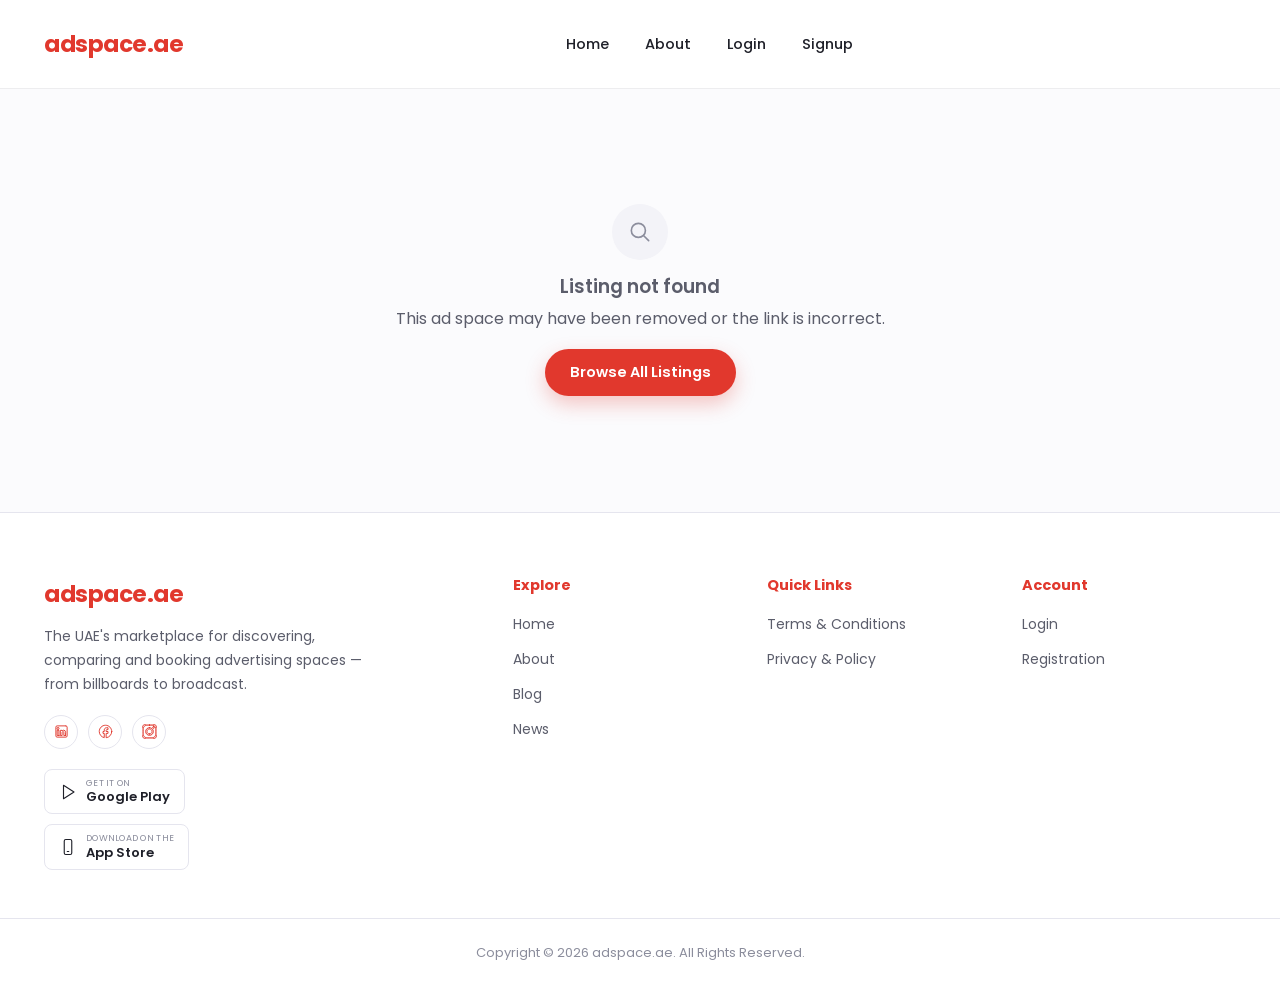
<file: details.html>
<!DOCTYPE html>
<html lang="en">
<head>
<meta charset="UTF-8" />
<meta name="viewport" content="width=device-width, initial-scale=1.0" />
<title>Ad Space Details — adspace.ae</title>
<meta name="description" content="View full details, pricing and location for this ad space on adspace.ae — the UAE's marketplace for billboards, digital screens, radio, TV and print advertising." />
<link rel="canonical" href="https://adspace.ae/details.html" />

<link rel="icon" type="image/png" href="images/adspace-logo.png" />
<link rel="apple-touch-icon" href="images/adspace-logo.png" />

<meta property="og:type" content="website" />
<meta property="og:site_name" content="adspace.ae" />
<meta property="og:title" id="ogTitle" content="Ad Space Details — adspace.ae" />
<meta property="og:description" id="ogDescription" content="View full details, pricing and location for this ad space on adspace.ae." />
<meta property="og:url" id="ogUrl" content="https://adspace.ae/details.html" />
<meta property="og:image" id="ogImage" content="https://adspace.ae/images/adspace-logo.png" />
<meta name="twitter:card" content="summary_large_image" />
<meta name="twitter:title" id="twitterTitle" content="Ad Space Details — adspace.ae" />
<meta name="twitter:description" id="twitterDescription" content="View full details, pricing and location for this ad space on adspace.ae." />
<meta name="twitter:image" id="twitterImage" content="https://adspace.ae/images/adspace-logo.png" />

<link rel="preconnect" href="https://fonts.googleapis.com">
<link href="https://fonts.googleapis.com/css2?family=Playfair+Display:ital@1&family=Poppins:wght@400;500;600;700&display=swap" rel="stylesheet">
<link rel="stylesheet" href="css/style.css" />
</head>
<body>

<header class="site-header">
  <div class="container header-inner">
    <a href="index.html" class="logo">adspace.ae</a>
    <nav class="main-nav" id="mainNav">
      <a href="index.html">Home</a>
      <a href="index.html#about">About</a>
      <a href="#" class="nav-auth-link">Login</a>
      <a href="#" class="nav-auth-link nav-auth-cta">Signup</a>
    </nav>
    <div class="header-actions">
      <button class="nav-toggle" id="navToggle" aria-label="Toggle menu" aria-expanded="false"></button>
    </div>
  </div>
</header>

<section class="section-tight" id="detailsMain">
  <div class="container">

    <div id="gallery" class="gallery"></div>

    <h1 id="detailTitle" class="detail-title"></h1>
    <p class="detail-location" id="detailLocation"></p>

    <div class="detail-section">
      <h2>Description</h2>
      <p class="detail-description" id="detailDescription"></p>
    </div>

    <div class="detail-section">
      <h2>Similar Ad Spaces</h2>
      <div class="listing-grid" id="relatedGrid"></div>
    </div>

  </div>
</section>

<footer class="site-footer">
  <div class="container footer-grid">
    <div class="footer-brand">
      <a href="index.html" class="logo">adspace.ae</a>
      <p>The UAE's marketplace for discovering, comparing and booking advertising spaces — from billboards to broadcast.</p>
      <div class="footer-social">
        <a href="#" aria-label="LinkedIn">
          <svg viewBox="0 0 24 24" class="icon" fill="currentColor" stroke="none"><path d="M19 3a2 2 0 0 1 2 2v14a2 2 0 0 1-2 2H5a2 2 0 0 1-2-2V5a2 2 0 0 1 2-2h14m-.5 15.5v-5.3a3.26 3.26 0 0 0-3.26-3.26c-.85 0-1.84.52-2.28 1.3v-1.11h-2.79v8.37h2.79v-4.93c0-.77.62-1.4 1.39-1.4a1.4 1.4 0 0 1 1.4 1.4v4.93h2.75M6.46 8.76a1.64 1.64 0 1 0 0-3.28 1.64 1.64 0 0 0 0 3.28m1.39 9.74v-8.37H5.07v8.37h2.78z"/></svg>
        </a>
        <a href="#" aria-label="Facebook">
          <svg viewBox="0 0 24 24" class="icon" fill="currentColor" stroke="none"><path d="M22 12c0-5.52-4.48-10-10-10S2 6.48 2 12c0 4.84 3.44 8.87 8 9.8V15H8v-3h2V9.5C10 7.57 11.57 6 13.5 6H16v3h-2c-.55 0-1 .45-1 1v2h3v3h-3v6.95C18.05 21.45 22 17.19 22 12z"/></svg>
        </a>
        <a href="#" aria-label="Instagram">
          <svg viewBox="0 0 24 24" class="icon" fill="currentColor" stroke="none"><path d="M12 2.163c3.204 0 3.584.012 4.85.07 3.252.148 4.771 1.691 4.919 4.919.058 1.265.069 1.645.069 4.849 0 3.205-.012 3.584-.069 4.849-.149 3.225-1.664 4.771-4.919 4.919-1.266.058-1.644.07-4.85.07-3.204 0-3.584-.012-4.849-.07-3.26-.149-4.771-1.699-4.919-4.92-.058-1.265-.07-1.644-.07-4.849 0-3.204.013-3.583.07-4.849.149-3.227 1.664-4.771 4.919-4.919 1.266-.057 1.645-.069 4.849-.069zm0-2.163c-3.259 0-3.667.014-4.947.072-4.358.2-6.78 2.618-6.98 6.98-.059 1.281-.073 1.689-.073 4.948 0 3.259.014 3.668.072 4.948.2 4.358 2.618 6.78 6.98 6.98 1.281.058 1.689.072 4.948.072 3.259 0 3.668-.014 4.948-.072 4.354-.2 6.782-2.618 6.979-6.98.059-1.28.073-1.689.073-4.948 0-3.259-.014-3.667-.072-4.947-.196-4.354-2.617-6.78-6.979-6.98-1.281-.059-1.69-.073-4.949-.073zm0 5.838c-3.403 0-6.162 2.759-6.162 6.162s2.759 6.163 6.162 6.163 6.162-2.759 6.162-6.163c0-3.403-2.759-6.162-6.162-6.162zm0 10.162c-2.209 0-4-1.79-4-4 0-2.209 1.791-4 4-4s4 1.791 4 4c0 2.21-1.791 4-4 4zm6.406-11.845c-.796 0-1.441.645-1.441 1.44s.645 1.44 1.441 1.44c.795 0 1.439-.645 1.439-1.44s-.644-1.44-1.439-1.44z"/></svg>
        </a>
      </div>
      <div class="footer-badges">
        <a href="#" class="footer-badge" aria-label="Get it on Google Play">
          <svg class="icon" viewBox="0 0 24 24" fill="none" stroke="currentColor"><path d="M6 3l14 9-14 9V3z"/></svg>
          <span class="footer-badge-text"><small>GET IT ON</small><strong>Google Play</strong></span>
        </a>
        <a href="#" class="footer-badge" aria-label="Download on the App Store">
          <svg class="icon" viewBox="0 0 24 24" fill="none" stroke="currentColor"><rect x="7" y="2" width="10" height="20" rx="2"/><path d="M11 18h2"/></svg>
          <span class="footer-badge-text"><small>Download on the</small><strong>App Store</strong></span>
        </a>
      </div>
    </div>
    <div class="footer-col">
      <h4>Explore</h4>
      <ul>
        <li><a href="index.html">Home</a></li>
        <li><a href="index.html#about">About</a></li>
        <li><a href="#">Blog</a></li>
        <li><a href="#">News</a></li>
      </ul>
    </div>
    <div class="footer-col">
      <h4>Quick Links</h4>
      <ul>
        <li><a href="#">Terms &amp; Conditions</a></li>
        <li><a href="#">Privacy &amp; Policy</a></li>
      </ul>
    </div>
    <div class="footer-col">
      <h4>Account</h4>
      <ul>
        <li><a href="#">Login</a></li>
        <li><a href="#">Registration</a></li>
      </ul>
    </div>
  </div>
  <div class="footer-bottom">Copyright &copy; 2026 adspace.ae. All Rights Reserved.</div>
</footer>

<script src="js/utils.js"></script>
<script src="js/components.js"></script>
<script src="js/details.js"></script>
</body>
</html>
</file>
<file: css/style.css>
/* ==========================================================================
   adspace.ae — static demo styles
   ========================================================================== */

:root {
  --primary: #e1382d;
  --primary-dark: #b32a21;
  --primary-light: #fdeceb;
  --dark: #14141c;
  --dark-2: #1c1d28;
  --ink: #1f2029;
  --gray-600: #5b5d6b;
  --gray-400: #8b8d9c;
  --gray-200: #e5e5ee;
  --gray-100: #f3f3f8;
  --bg: #fbfbfd;
  --white: #ffffff;
  --success: #17a672;
  --radius-sm: 8px;
  --radius-md: 14px;
  --radius-lg: 22px;
  --shadow-sm: 0 2px 10px rgba(20, 20, 28, 0.06);
  --shadow-md: 0 10px 30px rgba(20, 20, 28, 0.10);
  --shadow-lg: 0 24px 60px rgba(20, 20, 28, 0.16);
  --font: "Poppins", "Segoe UI", system-ui, -apple-system, sans-serif;
  --container: 1240px;
}

* { box-sizing: border-box; }
html { scroll-behavior: smooth; }
body {
  margin: 0;
  font-family: var(--font);
  color: var(--ink);
  background: var(--bg);
  -webkit-font-smoothing: antialiased;
}
img { max-width: 100%; display: block; }
a { color: inherit; text-decoration: none; }
ul { list-style: none; margin: 0; padding: 0; }
button { font-family: inherit; cursor: pointer; }
h1, h2, h3, h4 { margin: 0; line-height: 1.2; font-weight: 600; }
p { margin: 0; }

.container {
  max-width: var(--container);
  margin: 0 auto;
  padding: 0 24px;
}

.icon {
  width: 1em;
  height: 1em;
  fill: none;
  stroke: currentColor;
  stroke-width: 1.5;
  stroke-linecap: round;
  stroke-linejoin: round;
  vertical-align: -0.15em;
}

.text-accent {
  font-family: "Playfair Display", Georgia, serif;
  font-style: italic;
  font-weight: 500;
  color: var(--primary);
}
.section { padding: 88px 0; }
.section-tight { padding: 56px 0; }
.section-alt { background: var(--gray-100); }

.eyebrow {
  display: inline-flex;
  align-items: center;
  gap: 8px;
  font-size: 13px;
  font-weight: 600;
  letter-spacing: 0.06em;
  text-transform: uppercase;
  color: var(--primary);
}
.eyebrow::before {
  content: "";
  width: 28px;
  height: 2px;
  background: var(--primary);
  display: inline-block;
}

.section-head {
  text-align: center;
  max-width: 640px;
  margin: 0 auto 48px;
}
.section-head h2 { font-size: clamp(26px, 3.4vw, 38px); margin-top: 12px; }
.section-head p { margin-top: 14px; color: var(--gray-600); font-size: 16px; }

/* ---------- Buttons ---------- */
.btn {
  display: inline-flex;
  align-items: center;
  justify-content: center;
  gap: 8px;
  padding: 12px 24px;
  border-radius: 999px;
  font-weight: 600;
  font-size: 14.5px;
  border: 1.5px solid transparent;
  transition: transform 0.15s ease, box-shadow 0.15s ease, background 0.15s ease, color 0.15s ease;
  white-space: nowrap;
}
.btn-primary { background: var(--primary); color: var(--white); box-shadow: 0 8px 20px rgba(225, 56, 45, 0.28); }
.btn-primary:hover { background: var(--primary-dark); transform: translateY(-1px); }
.btn-ghost { background: transparent; color: var(--ink); border-color: var(--gray-200); }
.btn-ghost:hover { border-color: var(--primary); color: var(--primary); }
.btn-light { background: var(--white); color: var(--primary); }
.btn-light:hover { transform: translateY(-1px); }

/* visible action tiles (not hidden text links) */
.btn-tile {
  width: 100%;
  border-radius: var(--radius-sm);
  padding: 12px 16px;
  font-size: 14px;
}
.btn-tile-icon { width: 16px; height: 16px; }

/* ---------- Header ---------- */
.site-header {
  position: sticky;
  top: 0;
  z-index: 100;
  background: var(--white);
  box-shadow: 0 1px 0 rgba(20, 20, 28, 0.06);
}
.header-inner {
  display: flex;
  align-items: center;
  justify-content: space-between;
  height: 88px;
  gap: 24px;
}
.logo {
  font-size: 23px;
  font-weight: 700;
  color: var(--primary);
  letter-spacing: -0.02em;
}
.logo span { color: var(--primary); }

.main-nav { display: flex; align-items: center; gap: 36px; }
.main-nav a {
  font-size: 14.5px;
  font-weight: 500;
  color: var(--ink);
  padding: 6px 0;
  position: relative;
}
.main-nav a:hover, .main-nav a.is-active { color: var(--primary); }
.main-nav a.is-active::after {
  content: "";
  position: absolute;
  left: 0; right: 0; bottom: -4px;
  height: 2px;
  background: var(--primary);
  border-radius: 2px;
}

.header-actions { display: flex; align-items: center; gap: 28px; }
.nav-auth-link {
  font-size: 14.5px;
  font-weight: 500;
  color: var(--ink);
}
.nav-auth-link:hover { color: var(--primary); }
.nav-auth-cta { color: var(--primary); }
.nav-toggle {
  display: none;
  width: 40px; height: 40px;
  border-radius: 10px;
  border: 1px solid var(--gray-200);
  background: var(--white);
  align-items: center;
  justify-content: center;
}
.nav-toggle .icon { width: 20px; height: 20px; }

/* ---------- Hero (Banner with Real Skyline Photo) ---------- */
.hero-section {
  position: relative;
  background: var(--white);
  padding: 14px 0 28px;
}
.hero-outer-container {
  max-width: 1360px;
  margin: 0 auto;
  padding: 0 24px;
}
.hero-banner {
  position: relative;
  border-radius: 22px;
  overflow: hidden;
  background: #0d1322 url("../images/hero-bg.webp") center bottom / cover no-repeat;
  min-height: 580px;
  display: flex;
  align-items: center;
  justify-content: center;
  box-shadow: 0 16px 48px rgba(10, 16, 30, 0.12);
}
.hero-overlay {
  position: absolute;
  inset: 0;
  z-index: 1;
  background: linear-gradient(180deg, rgba(8, 12, 22, 0.44) 0%, rgba(8, 12, 22, 0.22) 42%, rgba(8, 12, 22, 0.65) 100%);
}
.hero-content {
  position: relative;
  z-index: 2;
  width: 100%;
  max-width: 860px;
  margin: 0 auto;
  padding: 88px 24px 92px;
  text-align: center;
  color: var(--white);
}
.hero-title {
  font-size: clamp(34px, 4.4vw, 54px);
  font-weight: 500;
  color: var(--white);
  line-height: 1.25;
  margin: 0 auto 38px;
  letter-spacing: -0.01em;
  text-shadow: 0 2px 20px rgba(0, 0, 0, 0.55);
}
.hero-title em {
  font-family: "Playfair Display", Georgia, serif;
  font-style: italic;
  font-weight: 400;
  color: var(--white);
}

/* Floating Search Pill Bar */
.hero-search-pill {
  position: relative;
  z-index: 2;
  max-width: 740px;
  margin: 0 auto;
  display: flex;
  align-items: center;
  gap: 2px;
  background: rgba(255, 255, 255, 0.96);
  backdrop-filter: blur(14px);
  -webkit-backdrop-filter: blur(14px);
  border-radius: 999px;
  padding: 6px 7px 6px 22px;
  box-shadow: 0 16px 42px rgba(0, 0, 0, 0.32);
}
.pill-field {
  display: flex;
  align-items: center;
  gap: 10px;
  flex: 1;
  min-width: 0;
  padding: 10px 8px;
  position: relative;
}
.pill-icon {
  display: inline-flex;
  align-items: center;
  justify-content: center;
  flex-shrink: 0;
  width: 20px;
  height: 20px;
}
.field-icon-svg {
  width: 18px;
  height: 18px;
  display: block;
}
.pill-field select {
  width: 100%;
  border: none;
  background: transparent;
  font-family: inherit;
  font-size: 14.5px;
  font-weight: 500;
  color: #374151;
  outline: none;
  appearance: none;
  cursor: pointer;
  padding-right: 22px;
}
.pill-chevron {
  position: absolute;
  right: 6px;
  pointer-events: none;
  display: inline-flex;
  align-items: center;
  justify-content: center;
  color: #9ca3af;
}
.pill-chevron svg {
  width: 14px;
  height: 14px;
  stroke: currentColor;
  fill: none;
  stroke-width: 2;
  stroke-linecap: round;
  stroke-linejoin: round;
}
.pill-divider {
  width: 1px;
  height: 26px;
  background: rgba(0, 0, 0, 0.1);
  flex-shrink: 0;
  margin: 0 4px;
}
.pill-search-btn {
  display: inline-flex;
  align-items: center;
  gap: 8px;
  flex-shrink: 0;
  border: none;
  background: var(--primary);
  color: var(--white);
  border-radius: 999px;
  padding: 12px 28px;
  font-weight: 600;
  font-size: 14.5px;
  box-shadow: 0 4px 16px rgba(225, 56, 45, 0.4);
  transition: background 0.15s ease, transform 0.15s ease, box-shadow 0.15s ease;
  white-space: nowrap;
  cursor: pointer;
}
.pill-search-btn:hover {
  background: var(--primary-dark);
  transform: translateY(-1px);
  box-shadow: 0 6px 20px rgba(225, 56, 45, 0.48);
}
.search-btn-icon {
  width: 15px;
  height: 15px;
  stroke: currentColor;
  fill: none;
  stroke-width: 2.2;
  stroke-linecap: round;
  stroke-linejoin: round;
}
.pill-accent-line {
  position: absolute;
  left: 24px;
  bottom: 0;
  width: 36%;
  height: 2.5px;
  background: var(--primary);
  border-radius: 2px;
}

/* plain stats row between categories & featured listings */
.stats-section { padding: 0 0 48px; }
.hero-stats-bar {
  max-width: var(--container);
  margin: 0 auto;
  padding: 0 24px;
  display: grid;
  grid-template-columns: repeat(3, 1fr);
  gap: 24px;
}
.stat-item { text-align: center; }
.stat-value {
  display: block;
  font-size: clamp(22px, 2.6vw, 30px);
  font-weight: 700;
  color: #1f2029;
}
.stat-suffix { color: var(--primary); }
.stat-label {
  display: block;
  margin-top: 4px;
  font-family: "Playfair Display", Georgia, serif;
  font-style: italic;
  font-weight: 500;
  font-size: 18px;
  color: var(--primary);
}

/* ---------- Categories ---------- */
.category-grid {
  display: grid;
  grid-template-columns: repeat(6, 1fr);
  gap: 16px;
}
.category-tile {
  display: block;
  text-align: center;
  transition: transform 0.2s ease;
}
.category-tile:hover { transform: translateY(-3px); }
.category-image {
  display: block;
  aspect-ratio: 5 / 6;
  border-radius: var(--radius-lg);
  overflow: hidden;
  background: var(--gray-100);
  box-shadow: var(--shadow-sm);
  margin-bottom: 16px;
  transition: box-shadow 0.2s ease;
}
.category-tile:hover .category-image { box-shadow: var(--shadow-md); }
.category-image img {
  width: 100%;
  height: 100%;
  object-fit: cover;
  display: block;
  transition: transform 0.35s ease;
}
.category-tile:hover .category-image img { transform: scale(1.05); }
.category-name { display: block; font-weight: 600; font-size: 16px; color: var(--ink); }
.category-count {
  display: flex;
  align-items: center;
  justify-content: center;
  gap: 4px;
  margin-top: 4px;
  font-size: 13px;
  color: var(--gray-600);
}
.category-count .icon { width: 12px; height: 12px; color: var(--primary); }

/* ---------- Listing cards ---------- */
.listing-grid {
  display: grid;
  grid-template-columns: repeat(4, 1fr);
  gap: 22px;
}
.listing-card {
  background: var(--white);
  border: 1px solid var(--gray-200);
  border-radius: var(--radius-md);
  overflow: hidden;
  display: flex;
  flex-direction: column;
  transition: transform 0.18s ease, box-shadow 0.18s ease;
}
.listing-card:hover { transform: translateY(-4px); box-shadow: var(--shadow-md); }

.card-media-link { display: block; padding: 14px 14px 0; }
.card-media {
  position: relative;
  display: block;
  aspect-ratio: 3 / 2;
  border-radius: var(--radius-md);
  overflow: hidden;
  background: var(--gray-100);
}
.card-media img {
  width: 100%;
  height: 100%;
  object-fit: cover;
  display: block;
  transition: transform 0.35s ease;
}
.listing-card:hover .card-media img { transform: scale(1.05); }
.card-media-icon { width: 46px; height: 46px; color: rgba(255, 255, 255, 0.85); }
.card-media-pattern {
  position: absolute; inset: 0;
  background-image: radial-gradient(rgba(255, 255, 255, 0.18) 1.5px, transparent 1.5px);
  background-size: 18px 18px;
  opacity: 0.5;
}
.badge {
  position: absolute;
  font-size: 11.5px;
  font-weight: 600;
  padding: 5px 11px;
  border-radius: 999px;
  display: inline-flex;
  align-items: center;
  gap: 4px;
}
.badge .icon { width: 12px; height: 12px; }
.badge-category {
  top: 12px; left: 12px; right: 92px;
  background: rgba(20, 20, 28, 0.45); color: var(--white); backdrop-filter: blur(4px);
  overflow: hidden; text-overflow: ellipsis; white-space: nowrap; display: block;
}
.badge-featured { top: 12px; right: 12px; background: var(--white); color: var(--primary); }
.badge-featured .icon { color: var(--primary); }

.card-body { padding: 18px; display: flex; flex-direction: column; gap: 8px; flex: 1; }
.card-title { font-size: 16.5px; font-weight: 600; line-height: 1.3; }
.card-title a:hover { color: var(--primary); }
.card-title-accent { width: 34px; height: 3px; border-radius: 2px; background: var(--primary); display: block; }
.rating { display: inline-flex; align-items: center; gap: 4px; font-size: 13px; font-weight: 600; color: var(--ink); white-space: nowrap; }
.rating-star { width: 13px; height: 13px; color: #f5a623; }
.rating-reviews { font-weight: 400; color: var(--gray-400); }
.card-location { font-size: 13.5px; color: var(--gray-600); display: flex; align-items: center; gap: 6px; }
.card-icon { width: 14px; height: 14px; flex-shrink: 0; color: var(--gray-400); }
.card-tags { display: flex; flex-wrap: wrap; gap: 6px; }
.chip {
  font-size: 11.5px;
  font-weight: 500;
  background: var(--gray-100);
  color: var(--gray-600);
  padding: 4px 10px;
  border-radius: 999px;
}
.card-price-unit { font-weight: 500; font-size: 12px; color: var(--gray-400); }
.card-reserve-btn {
  margin-top: auto;
  display: flex;
  align-items: center;
  justify-content: center;
  gap: 8px;
  background: var(--primary-light);
  color: var(--primary);
  font-weight: 600;
  font-size: 14px;
  padding: 13px 16px;
  border-radius: var(--radius-sm);
  transition: background 0.15s ease, color 0.15s ease;
}
.card-reserve-btn:hover { background: var(--primary); color: var(--white); }
.card-reserve-btn .icon { width: 16px; height: 16px; }

.card-actions { margin-top: auto; display: flex; gap: 10px; }
.card-action-btn {
  flex: 1;
  display: flex;
  align-items: center;
  justify-content: center;
  gap: 7px;
  background: var(--primary-light);
  color: var(--primary);
  font-weight: 600;
  font-size: 13.5px;
  padding: 12px 10px;
  border-radius: var(--radius-sm);
  transition: background 0.15s ease, color 0.15s ease;
}
.card-action-btn:hover { background: var(--primary); color: var(--white); }
.card-action-btn .icon { width: 15px; height: 15px; }

/* ---------- Skeletons ---------- */
.skeleton { background: linear-gradient(90deg, var(--gray-100) 25%, var(--gray-200) 37%, var(--gray-100) 63%); background-size: 400% 100%; animation: shimmer 1.4s ease infinite; border-radius: 6px; }
.skeleton-media { height: 170px; border-radius: 0; }
.skeleton-line { height: 12px; margin: 6px 0; }
@keyframes shimmer { 0% { background-position: 100% 0; } 100% { background-position: -100% 0; } }

.data-error { grid-column: 1 / -1; text-align: center; padding: 48px 20px; color: var(--gray-600); }
.data-error-hint { margin-top: 8px; font-size: 13px; color: var(--gray-400); }
.data-error code { background: var(--gray-100); padding: 2px 6px; border-radius: 4px; }

/* ---------- How it works ---------- */
.how-it-works-section {
  background: var(--white);
  padding: 90px 0;
}
.how-it-works-head {
  text-align: center;
  max-width: 740px;
  margin: 0 auto 52px;
}
.how-it-works-badge {
  display: inline-flex;
  align-items: center;
  justify-content: center;
  gap: 14px;
  margin-bottom: 16px;
}
.how-it-works-badge .badge-line {
  display: inline-block;
  width: 60px;
  height: 1.5px;
  background: #f59e9b;
  border-radius: 2px;
}
.how-it-works-badge .badge-text {
  font-size: 13px;
  font-weight: 600;
  letter-spacing: 0.14em;
  color: #1f2029;
  text-transform: uppercase;
  line-height: 1;
}
.how-it-works-title {
  font-size: clamp(28px, 3.4vw, 42px);
  font-weight: 600;
  color: #1f2029;
  line-height: 1.25;
  margin: 0 0 16px;
  font-family: var(--font);
}
.how-it-works-title .title-accent-italic {
  font-family: "Playfair Display", Georgia, serif;
  font-style: italic;
  font-weight: 500;
  color: var(--primary);
  display: inline;
}
.how-it-works-subtitle {
  font-size: 15.5px;
  line-height: 1.6;
  color: var(--gray-600);
  max-width: 660px;
  margin: 0 auto;
}
.desktop-br {
  display: inline;
}
.steps-grid {
  display: grid;
  grid-template-columns: repeat(4, 1fr);
  gap: 24px;
}
.step-tile {
  position: relative;
  background: var(--white);
  border: 1px solid #ebecef;
  border-radius: 20px;
  padding: 38px 28px 36px 28px;
  display: flex;
  flex-direction: column;
  align-items: flex-start;
  transition: transform 0.25s ease, box-shadow 0.25s ease, border-color 0.25s ease;
}
.step-tile:hover {
  transform: translateY(-4px);
  box-shadow: 0 16px 36px rgba(20, 20, 28, 0.06);
  border-color: rgba(225, 56, 45, 0.28);
}
.step-icon {
  display: flex;
  align-items: center;
  justify-content: flex-start;
  width: 40px;
  height: 40px;
  color: var(--primary);
  margin-bottom: 44px;
  background: none;
  border-radius: 0;
  padding: 0;
}
.step-icon .step-svg,
.step-icon svg,
.step-icon .icon {
  width: 40px;
  height: 40px;
  display: block;
}
.step-title {
  font-size: 19px;
  font-weight: 600;
  color: #1f2029;
  margin-bottom: 14px;
  line-height: 1.3;
}
.step-description {
  font-size: 13.5px;
  color: var(--gray-600);
  line-height: 1.65;
  margin: 0;
}

/* ---------- Campaign Section (Plan Better. Advertise Smarter.) ---------- */
.campaign-section {
  background: var(--white);
  padding: 80px 0 90px;
  overflow: hidden;
}

.campaign-split {
  display: grid;
  grid-template-columns: 1fr 1.08fr;
  gap: 52px;
  align-items: center;
}

.campaign-content {
  max-width: 560px;
}

.campaign-badge {
  display: inline-flex;
  align-items: center;
  gap: 14px;
  margin-bottom: 16px;
}

.campaign-badge .badge-text {
  font-size: 13px;
  font-weight: 700;
  letter-spacing: 0.08em;
  color: #1f2029;
  text-transform: uppercase;
  line-height: 1;
}

.campaign-badge .badge-line {
  display: inline-block;
  width: 80px;
  height: 1.5px;
  background: #e1382d;
  border-radius: 2px;
}

.campaign-title {
  font-size: clamp(28px, 3.1vw, 38px);
  font-weight: 500;
  color: #1f2029;
  line-height: 1.25;
  margin: 0 0 20px 0;
  font-family: var(--font);
  letter-spacing: -0.01em;
}

.campaign-title .title-accent-italic,
.campaign-subheading .title-accent-italic {
  font-family: "Playfair Display", Georgia, serif;
  font-style: italic;
  font-weight: 400;
  color: var(--primary);
  display: inline;
}

.campaign-desc {
  font-size: 14.5px;
  color: #4b5563;
  line-height: 1.68;
  margin: 0 0 28px 0;
}

.campaign-subheading {
  font-size: clamp(20px, 2vw, 23px);
  font-weight: 500;
  color: #1f2029;
  line-height: 1.3;
  margin: 0 0 12px 0;
  font-family: var(--font);
}

.campaign-subdesc {
  font-size: 14.5px;
  color: #4b5563;
  line-height: 1.68;
  margin: 0 0 32px 0;
}

.campaign-actions {
  display: flex;
  align-items: center;
}

.btn-campaign-cta {
  background: var(--primary);
  color: var(--white);
  padding: 13px 32px;
  border-radius: 999px;
  font-weight: 600;
  font-size: 14.5px;
  box-shadow: 0 6px 20px rgba(225, 56, 45, 0.32);
  transition: transform 0.2s ease, background 0.2s ease, box-shadow 0.2s ease;
  border: none;
  display: inline-flex;
  align-items: center;
  justify-content: center;
  text-decoration: none;
}

.btn-campaign-cta:hover {
  background: var(--primary-dark);
  transform: translateY(-2px);
  box-shadow: 0 10px 24px rgba(225, 56, 45, 0.42);
  color: var(--white);
}

.campaign-visual {
  display: flex;
  align-items: center;
  justify-content: center;
  position: relative;
}

.campaign-visual-img {
  width: 100%;
  max-width: 620px;
  height: auto;
  display: block;
  object-fit: contain;
  filter: drop-shadow(0 10px 28px rgba(0, 0, 0, 0.04));
  transition: transform 0.3s ease;
}

.campaign-visual-img:hover {
  transform: scale(1.015);
}

/* Fallback cta-split */
.cta-split { display: grid; grid-template-columns: 1fr 1fr; gap: 56px; align-items: center; }
.cta-visual { height: 320px; border-radius: var(--radius-lg); background: linear-gradient(135deg, var(--dark), var(--dark-2)); position: relative; overflow: hidden; display: flex; align-items: center; justify-content: center; }
.cta-visual .icon { width: 88px; height: 88px; color: rgba(255, 255, 255, 0.9); }
.cta-actions { margin-top: 26px; display: flex; gap: 12px; }

/* ---------- Footer ---------- */
.site-footer { background: var(--white); color: var(--gray-600); padding: 64px 0 28px; border-top: 1px solid var(--gray-200); }
.footer-grid { display: grid; grid-template-columns: 2fr 1fr 1fr 1fr; gap: 40px; }
.footer-brand .logo { color: var(--primary); }
.footer-brand p { margin-top: 14px; font-size: 14px; line-height: 1.7; max-width: 320px; color: var(--gray-600); }
.footer-social { display: flex; gap: 10px; margin-top: 18px; }
.footer-social a { width: 34px; height: 34px; border-radius: 50%; border: 1px solid var(--gray-200); color: var(--primary); display: flex; align-items: center; justify-content: center; transition: background 0.15s ease; }
.footer-social a:hover { background: var(--primary-light); }
.footer-social .icon { width: 15px; height: 15px; }
.footer-badges { display: flex; flex-direction: column; gap: 10px; margin-top: 20px; }
.footer-badge {
  display: inline-flex;
  align-items: center;
  gap: 9px;
  border: 1px solid var(--gray-200);
  border-radius: var(--radius-sm);
  padding: 8px 14px;
  width: fit-content;
  transition: border-color 0.15s ease;
}
.footer-badge:hover { border-color: var(--primary); }
.footer-badge .icon { width: 18px; height: 18px; color: var(--ink); flex-shrink: 0; }
.footer-badge-text { display: flex; flex-direction: column; line-height: 1.25; }
.footer-badge-text small { font-size: 9px; color: var(--gray-400); text-transform: uppercase; letter-spacing: 0.03em; }
.footer-badge-text strong { font-size: 13px; color: var(--ink); font-weight: 600; }
.footer-col h4 { color: var(--primary); font-size: 14.5px; margin-bottom: 16px; font-weight: 700; }
.footer-col ul { display: flex; flex-direction: column; gap: 10px; }
.footer-col a { font-size: 14px; color: var(--gray-600); }
.footer-col a:hover { color: var(--primary); }
.footer-bottom { margin-top: 48px; padding-top: 24px; border-top: 1px solid var(--gray-200); text-align: center; font-size: 13px; color: var(--gray-400); }

/* ---------- Page header (listings / details) ---------- */
.page-header { background: var(--gray-100); padding: 40px 0; }
.breadcrumb { display: flex; align-items: center; gap: 8px; font-size: 13.5px; color: var(--gray-600); flex-wrap: wrap; }
.breadcrumb a:hover { color: var(--primary); }
.breadcrumb-sep { color: var(--gray-400); }
.page-header h1 { margin-top: 10px; font-size: clamp(22px, 3vw, 30px); }

/* ---------- Listings layout ---------- */
.listings-layout { display: grid; grid-template-columns: 270px 1fr; gap: 32px; align-items: start; }
.filters-panel { background: var(--white); border: 1px solid var(--gray-200); border-radius: var(--radius-md); padding: 22px; position: sticky; top: 96px; }
.filters-title { font-size: 18px; font-weight: 700; margin-bottom: 18px; }
.filters-panel h3 { font-size: 14.5px; margin-bottom: 4px; }
.filter-group { margin-bottom: 22px; }
.filter-group-title { display: flex; align-items: center; justify-content: space-between; font-size: 13px; font-weight: 600; text-transform: uppercase; letter-spacing: 0.04em; color: var(--gray-400); margin-bottom: 12px; }
.filter-label { display: block; font-size: 14px; font-weight: 600; color: var(--ink); margin-bottom: 10px; }
.filter-hint { font-size: 12px; color: var(--gray-400); margin: -6px 0 10px; }
.filter-check { display: flex; align-items: center; gap: 10px; padding: 7px 0; font-size: 14px; cursor: pointer; }
.filter-check-icon { display: inline-flex; width: 20px; height: 20px; color: var(--gray-400); }
.filter-check-icon .icon { width: 16px; height: 16px; }
.filter-check input { accent-color: var(--primary); width: 15px; height: 15px; }
.filter-check-count { color: var(--gray-400); font-weight: 400; }
.filter-select, .search-input {
  width: 100%;
  padding: 10px 12px;
  border-radius: var(--radius-sm);
  border: 1px solid var(--gray-200);
  background: var(--white);
  font-family: inherit;
  font-size: 13.5px;
}
.filter-select:disabled { color: var(--gray-400); cursor: not-allowed; }
.search-input-wrap { position: relative; }
.search-input { padding-left: 36px; }
.search-input-wrap .icon { position: absolute; left: 12px; top: 50%; transform: translateY(-50%); width: 16px; height: 16px; color: var(--gray-400); }

.filter-inline-select { display: flex; align-items: center; gap: 6px; border: 1px solid var(--gray-200); border-radius: var(--radius-sm); padding: 11px 12px; }
.filter-inline-label { font-size: 13.5px; color: var(--gray-600); white-space: nowrap; }
.filter-inline-select select { flex: 1; min-width: 0; border: none; background: transparent; font-family: inherit; font-size: 13.5px; font-weight: 600; color: var(--ink); outline: none; }

.filter-range { width: 100%; accent-color: var(--primary); margin: 4px 0 8px; display: block; }
.filter-range-labels { display: flex; justify-content: space-between; font-size: 12px; color: var(--gray-600); }

.listings-search-pill { max-width: none; margin: 0 0 24px; }

.listings-toolbar { display: flex; align-items: center; justify-content: space-between; margin-bottom: 20px; gap: 16px; flex-wrap: wrap; }
.results-count { font-size: 15px; font-weight: 700; color: var(--primary); }
.sort-wrap { display: flex; align-items: center; gap: 8px; font-size: 13.5px; }
.sort-wrap select { padding: 9px 12px; border-radius: var(--radius-sm); border: 1px solid var(--gray-200); font-family: inherit; font-size: 13.5px; }

.listings-layout .listing-grid { grid-template-columns: repeat(3, 1fr); }

.empty-state { grid-column: 1 / -1; text-align: center; padding: 60px 20px; color: var(--gray-600); }
.empty-state-icon { display: inline-flex; width: 56px; height: 56px; border-radius: 50%; background: var(--gray-100); align-items: center; justify-content: center; margin-bottom: 16px; color: var(--gray-400); }
.empty-state-icon .icon { width: 26px; height: 26px; }
.empty-state h3 { margin-bottom: 8px; }
.empty-state p { margin-bottom: 18px; }

.pagination { display: flex; align-items: center; justify-content: center; gap: 8px; margin-top: 40px; }
.page-btn { width: 38px; height: 38px; border-radius: 10px; border: 1px solid var(--gray-200); background: var(--white); font-weight: 600; font-size: 13.5px; display: flex; align-items: center; justify-content: center; }
.page-btn.is-active { background: var(--primary); color: var(--white); border-color: var(--primary); }
.page-btn:disabled { opacity: 0.4; cursor: not-allowed; }
.page-btn .icon { width: 15px; height: 15px; }
.page-next .icon { transform: rotate(-90deg); }
.page-prev .icon { transform: rotate(90deg); }

/* ---------- Details page ---------- */
.gallery {
  display: grid;
  grid-template-columns: 1fr 300px;
  gap: 20px;
  margin-bottom: 32px;
}
.gallery-main {
  border-radius: var(--radius-lg);
  overflow: hidden;
  background: var(--gray-100);
  min-height: 420px;
}
.gallery-main img { width: 100%; height: 100%; object-fit: cover; display: block; }
.gallery-side { display: flex; flex-direction: column; gap: 14px; }
.gallery-thumbs { display: flex; flex-direction: column; gap: 14px; flex: 1; }
.gallery-thumb {
  flex: 1;
  border-radius: var(--radius-md);
  overflow: hidden;
  border: 2px solid transparent;
  padding: 0;
  background: var(--gray-100);
  cursor: pointer;
  transition: border-color 0.15s ease;
}
.gallery-thumb img { width: 100%; height: 100%; object-fit: cover; display: block; }
.gallery-thumb.is-active { border-color: var(--primary); }

.detail-title { font-size: clamp(26px, 3.2vw, 36px); font-weight: 700; }
.detail-location { display: flex; align-items: center; gap: 8px; margin-top: 12px; font-size: 15px; color: var(--gray-600); }
.detail-location .icon { color: var(--primary); width: 18px; height: 18px; }

.detail-section { margin-top: 36px; }
.detail-section h2 { font-size: 19px; margin-bottom: 14px; }
.detail-description { color: var(--gray-600); line-height: 1.8; font-size: 15px; white-space: pre-line; }

/* ---------- Responsive ---------- */
@media (max-width: 1080px) {
  .listing-grid { grid-template-columns: repeat(3, 1fr); }
  .listings-layout .listing-grid { grid-template-columns: repeat(2, 1fr); }
  .category-grid { grid-template-columns: repeat(3, 1fr); }
  .steps-grid { grid-template-columns: repeat(2, 1fr); gap: 20px; }
  .step-tile { padding: 32px 24px; }
  .step-icon { margin-bottom: 32px; }
  .campaign-split { gap: 40px; }
  .footer-grid { grid-template-columns: 1fr 1fr; }
  .listings-layout { grid-template-columns: 220px 1fr; gap: 22px; }
  .gallery { grid-template-columns: 1fr 220px; }
}

@media (max-width: 860px) {
  .main-nav {
    position: fixed;
    top: 80px; left: 0; right: 0;
    background: var(--white);
    flex-direction: column;
    align-items: flex-start;
    padding: 20px 24px;
    gap: 18px;
    border-bottom: 1px solid var(--gray-200);
    transform: translateY(-130%);
    transition: transform 0.2s ease;
    z-index: 90;
  }
  .main-nav.is-open { transform: translateY(0); }
  .nav-toggle { display: flex; }
  .header-actions .nav-auth-link:not(.nav-auth-cta) { display: none; }
  .hero-section { padding: 8px 0 20px; }
  .hero-banner { min-height: 480px; border-radius: 18px; }
  .hero-content { padding: 60px 18px; }
  .hero-search-pill { flex-wrap: wrap; border-radius: 20px; padding: 12px; }
  .pill-field { flex: 1 1 100%; border-bottom: 1px solid rgba(0,0,0,0.06); padding: 10px 4px; }
  .pill-divider { display: none; }
  .pill-search-btn { width: 100%; justify-content: center; margin-top: 8px; }
  .pill-accent-line { display: none; }
  .listings-layout { grid-template-columns: 1fr; }
  .filters-panel { position: static; }
  .listings-search-pill { flex-wrap: wrap; border-radius: 20px; padding: 12px; }
  .listings-search-pill .pill-field { flex: 1 1 100%; border-bottom: 1px solid rgba(0,0,0,0.06); padding: 10px 4px; }
  .listings-search-pill .pill-divider { display: none; }
  .listings-search-pill .pill-search-btn { width: 100%; justify-content: center; margin-top: 8px; }
  .listings-search-pill .pill-accent-line { display: none; }
  .gallery { grid-template-columns: 1fr; }
  .gallery-main { min-height: 280px; }
  .gallery-thumbs { flex-direction: row; }
  .gallery-thumb { min-height: 70px; }
  .campaign-split { grid-template-columns: 1fr; gap: 40px; }
  .campaign-content { max-width: 100%; }
  .campaign-visual-img { max-width: 480px; margin: 0 auto; }
  .cta-split { grid-template-columns: 1fr; }
}

@media (max-width: 640px) {
  .listing-grid { grid-template-columns: 1fr; }
  .category-grid { grid-template-columns: repeat(2, 1fr); }
  .hero-outer-container { padding: 0 12px; }
  .hero-banner { min-height: 430px; border-radius: 16px; }
  .hero-content { padding: 50px 14px 54px; }
  .hero-title { font-size: clamp(26px, 7vw, 36px); margin-bottom: 24px; }
  .how-it-works-section { padding: 56px 0; }
  .how-it-works-head { margin-bottom: 32px; }
  .how-it-works-badge { gap: 10px; margin-bottom: 12px; }
  .how-it-works-badge .badge-line { width: 32px; }
  .how-it-works-badge .badge-text { font-size: 11.5px; letter-spacing: 0.1em; }
  .how-it-works-title { font-size: 26px; line-height: 1.25; margin-bottom: 12px; }
  .how-it-works-subtitle { font-size: 13.5px; line-height: 1.55; }
  .desktop-br { display: none; }
  .steps-grid { grid-template-columns: 1fr; gap: 16px; }
  .step-tile { padding: 26px 20px; border-radius: 16px; }
  .step-icon { width: 36px; height: 36px; margin-bottom: 22px; }
  .step-icon .step-svg, .step-icon svg { width: 36px; height: 36px; }
  .step-title { font-size: 18px; margin-bottom: 10px; }
  .step-description { font-size: 13.5px; line-height: 1.6; }
  .campaign-section { padding: 56px 0; }
  .campaign-badge { gap: 12px; margin-bottom: 14px; }
  .campaign-badge .badge-text { font-size: 11.5px; letter-spacing: 0.1em; }
  .campaign-badge .badge-line { width: 44px; }
  .campaign-title { font-size: 26px; line-height: 1.25; margin-bottom: 14px; }
  .campaign-desc { font-size: 14px; line-height: 1.6; margin-bottom: 24px; }
  .campaign-subheading { font-size: 19px; line-height: 1.3; margin-bottom: 10px; }
  .campaign-subdesc { font-size: 14px; line-height: 1.6; margin-bottom: 28px; }
  .btn-campaign-cta { width: 100%; text-align: center; }
  .campaign-visual-img { max-width: 100%; }
  .footer-grid { grid-template-columns: 1fr; gap: 32px; }
  .footer-badges { flex-direction: row; flex-wrap: wrap; }
  .hero-stats-bar { grid-template-columns: repeat(2, 1fr); gap: 16px; padding: 18px; }
  .stats-section { padding: 0 0 40px; }
  .section { padding: 56px 0; }
  .listings-layout .listing-grid { grid-template-columns: 1fr; }
  .filter-inline-select { flex-wrap: wrap; }
  .card-actions { flex-direction: column; }
  .gallery-thumbs { gap: 8px; }
  .gallery-thumb { min-height: 60px; }
}

@media (max-width: 380px) {
  .how-it-works-title { font-size: 22px; }
  .how-it-works-badge .badge-line { width: 22px; }
  .step-tile { padding: 22px 16px; }
  .campaign-title { font-size: 23px; }
  .campaign-subheading { font-size: 18px; }
}
</file>
